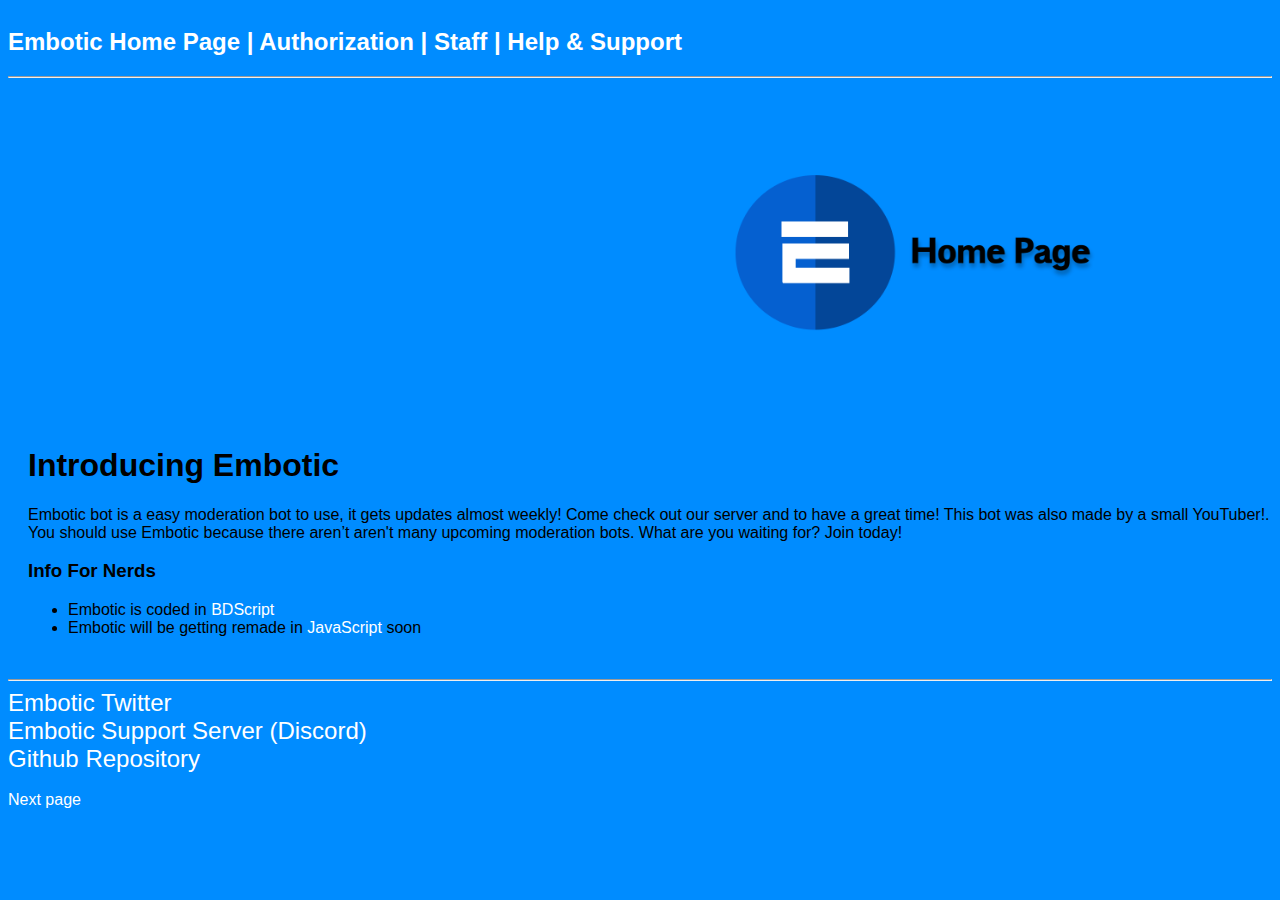
<file: index.html>
<!DOCTYPE html>

<html>
    <head>
        <meta charset="UTF-8">
        <meta description="Website for the Discord Bot, Embotic.">
        <meta author="Hanezz">
        <title>Embotic Official Website</title>
        <link rel="stylesheet" href="CSS/embotic.css">
    </head>
    <body>
        <header class="header">
            <h2><a href="embotic_pg1.html">Embotic Home Page |</a>
            <a href="embotic_pg2.html">Authorization |</a>
            <a href="embotic_pg3.html">Staff |</a>
            <a href="embotic_pg4.html">Help & Support</a></h2>
        </header>
    <hr>
        <div class="image">
            <img src="assets_embotic/Embotic Home page logo.png" width="550" height="300" alt="embotic authorization page logo">      
        </div>
    <br>
    <br>
        <div class="contents">
            <h1>Introducing Embotic</h1>
            <p>Embotic bot is a easy moderation bot to use, it gets updates almost weekly! Come check out our server and to have a great time! This bot was also made by a small YouTuber!. You should use Embotic because there aren’t aren't many upcoming moderation bots. What are you waiting for? Join today!</p>
            <h3>Info For Nerds</h3>
            <ul>
                <li>Embotic is coded in <a href="https://botdesignerdiscord.com/" target="_blank">BDScript</a></li>
                <li>Embotic will be getting remade in <a href="https://www.javascript.com/" target="_blank">JavaScript</a> soon</li>
            </ul>
            </p>
        </div>
    <br>
    <hr>
        <footer class="footer">
            <a href="https://twitter.com/Embotic_Discord" target="_blank">Embotic Twitter
                <br>
            </a>
            <a href="https://discord.gg/ajxStk8Rbg" target="_blank">Embotic Support Server (Discord)
                <br>
            </a>
            <a href="https://github.com/Hanezz/Embotic-Website" target="_blank">Github Repository
                <br>
            </a>
        </footer>
    <br>
        <footer class="footer-2">
            <a href="embotic_pg2.html">Next page</a>
        </footer>
    </body>
</html>
</file>
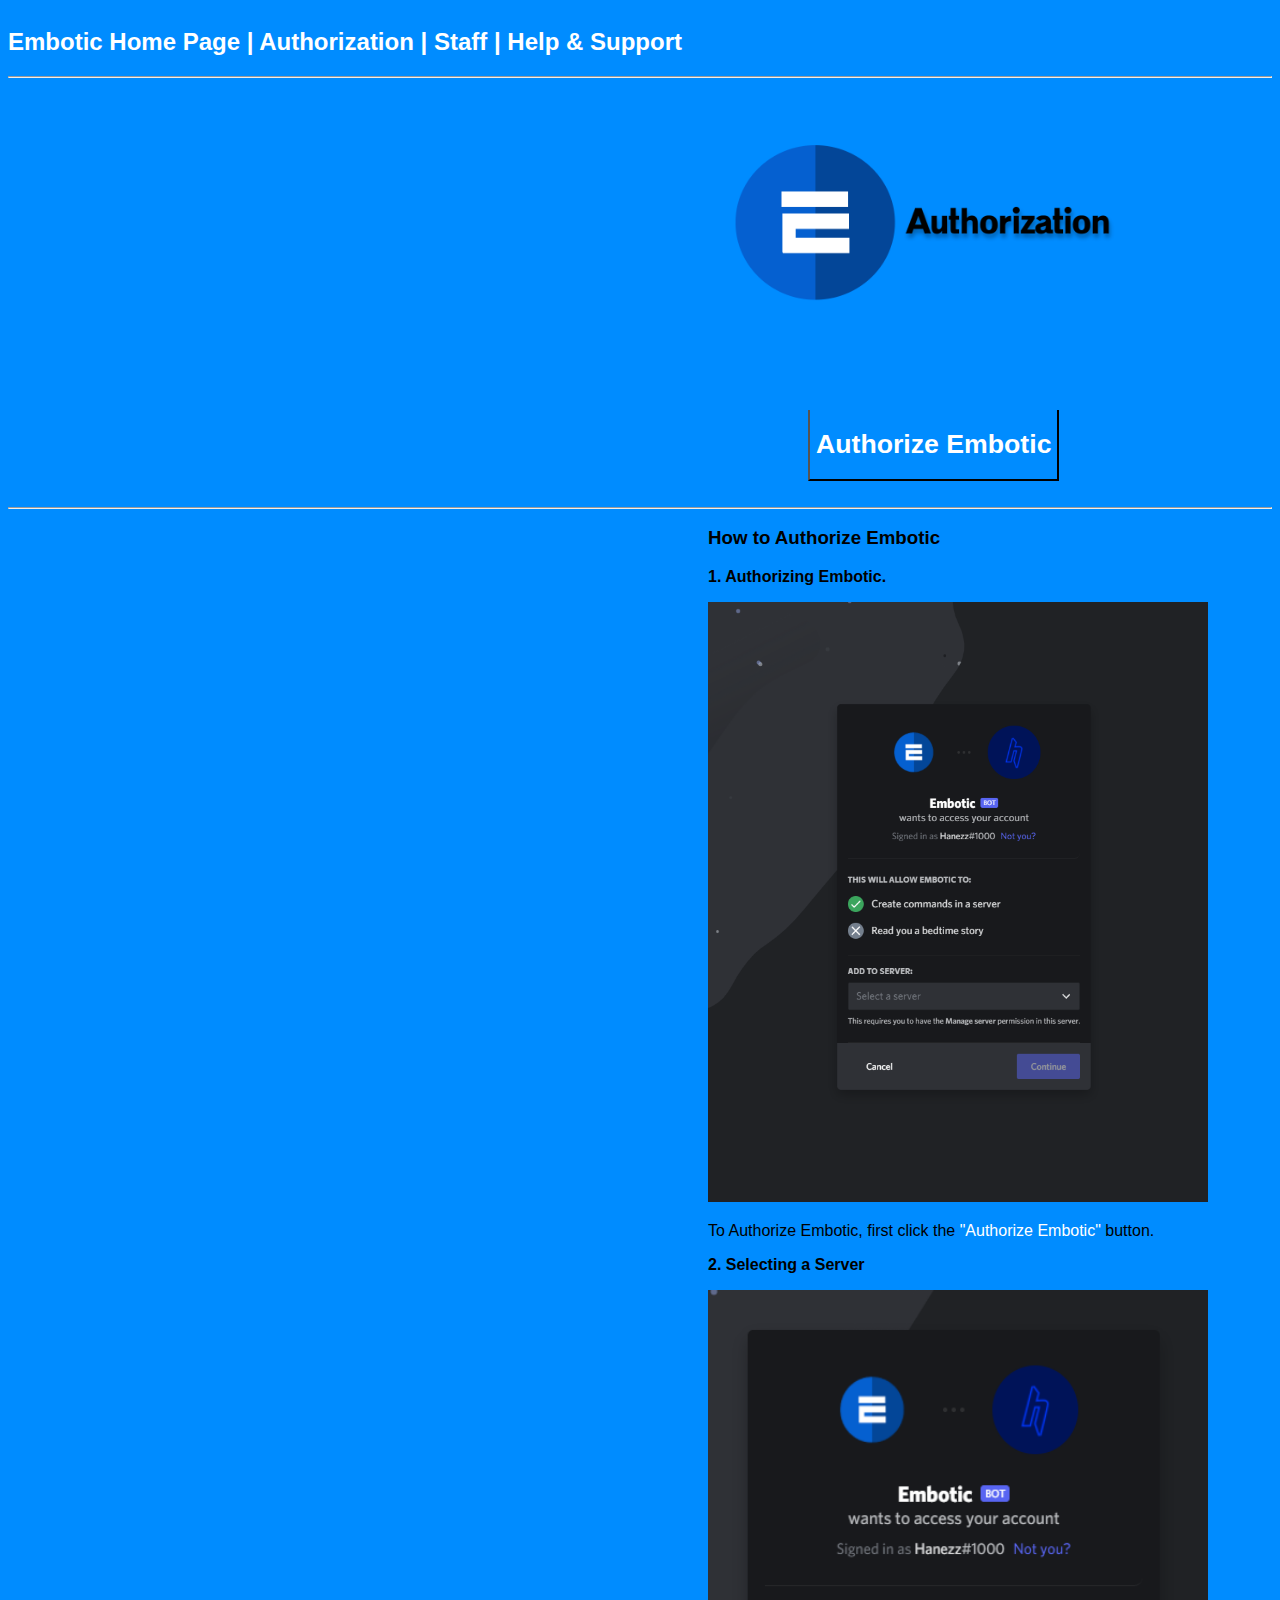
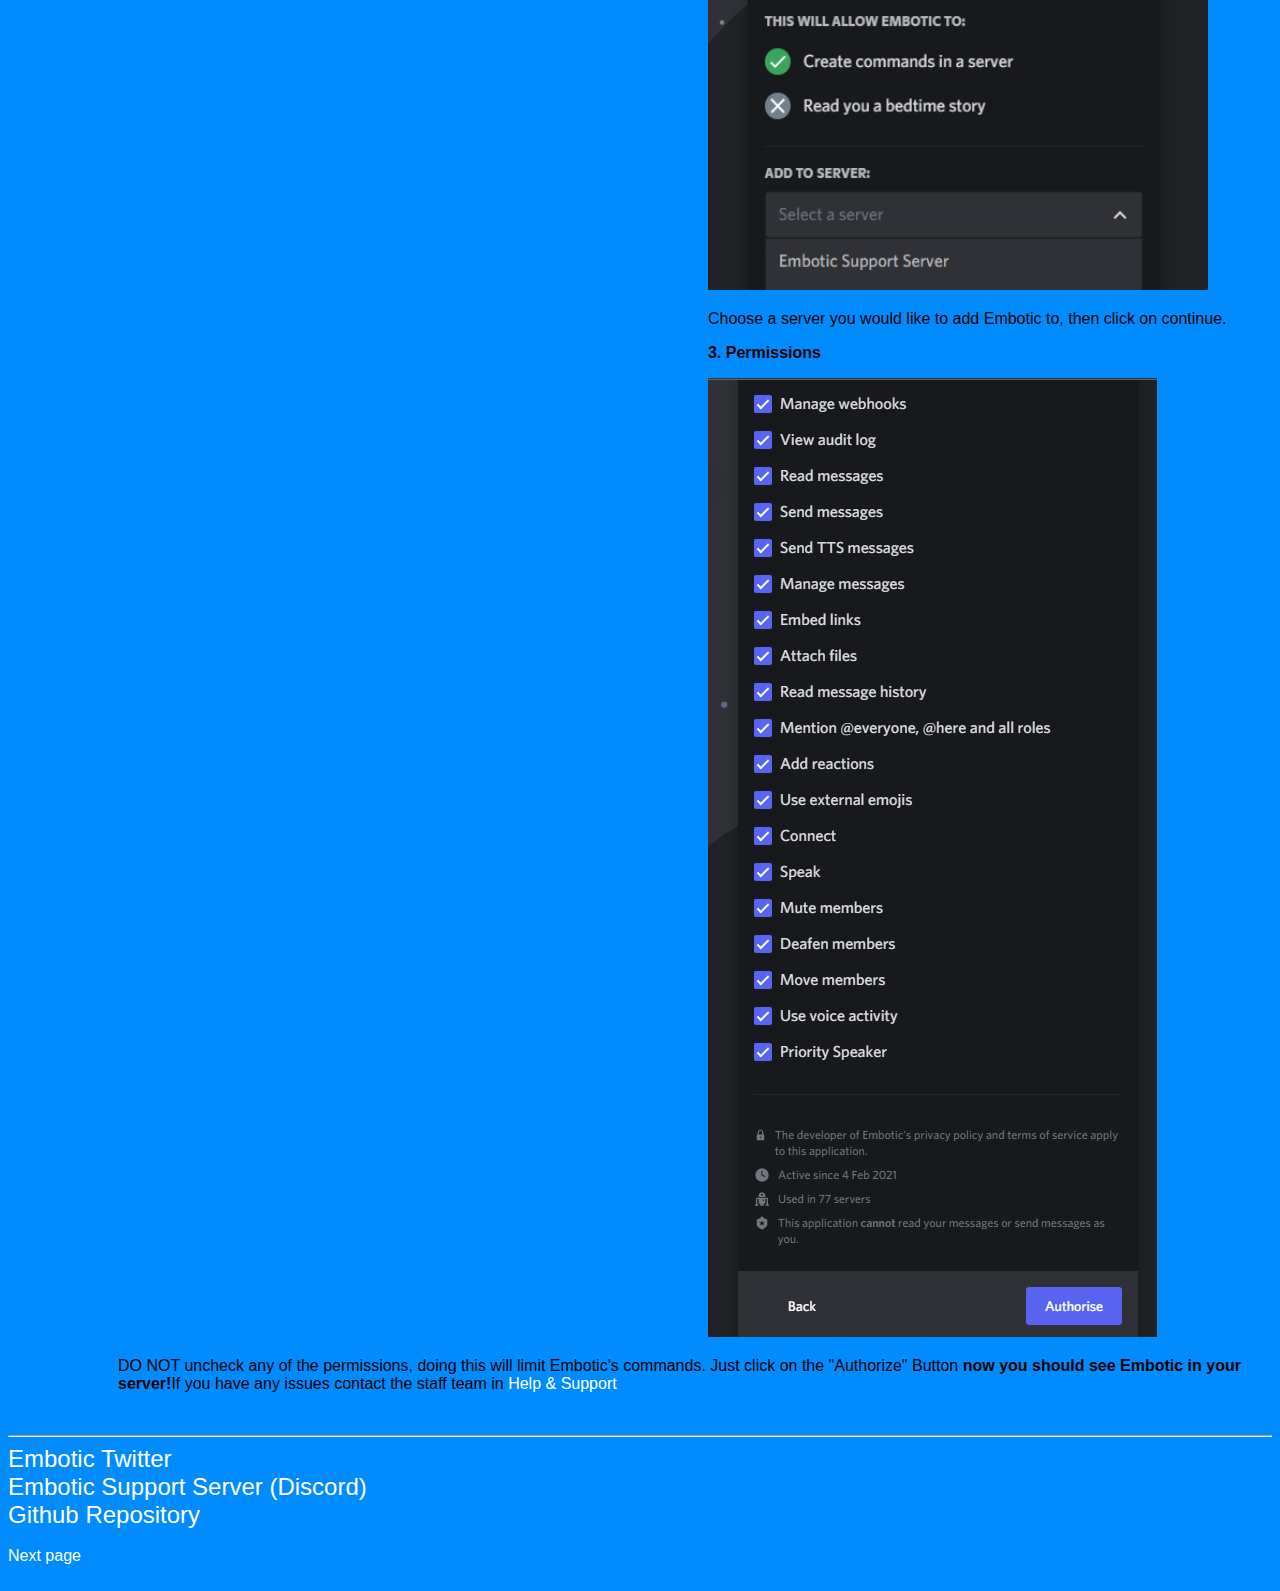
<file: embotic_pg2.html>
<!DOCTYPE html>

<html>
    <head>
        <meta charset="UTF-8">
        <meta description="Website for the Discord Bot, Embotic.">
        <meta author="Hanezz">
        <title>Embotic Bot Authorization</title>
        <link rel="stylesheet" href="CSS/embotic2.css">
    </head>
    <body>
        <header class="header">
            <h2><a href="embotic_pg1.html">Embotic Home Page |</a>
            <a href="embotic_pg2.html">Authorization |</a>
            <a href="embotic_pg3.html">Staff |</a>
            <a href="embotic_pg4.html">Help & Support</a></h2>
        </header>
    <hr>
        <div class="image">
            <img src="assets_embotic/Embotic Authorization Logo.png" width="550" height="300" alt="embotic home page logo">
        </div>
    <br>
        <div class="button1">
            <button>
                <h1><a href="https://discord.com/oauth2/authorize?client_id=806964607414960150&scope=bot%20applications.commands&permissions=2147483647" target="_blank">Authorize Embotic</a></h1> 
            </button>
        </div>
    <br>
    <hr>
        <div class="contents">  
            <h3>How to Authorize Embotic</h3>
            <p><b>1. Authorizing Embotic.</b></p>
            <img src="assets_embotic/embotic auth 1.png" width="500" height="600" alt="embotic auth 1">
            <p>To Authorize Embotic, first click the <a href="embotic_pg2.html" target="_blank">"Authorize Embotic"</a>
            button.</p>

            <p><b>2. Selecting a Server</b></p>
            <img src="assets_embotic/embotic auth 2.png" width="500" height="600" alt="embotic auth 2">
            <p>Choose a server you would like to add Embotic to, then click on continue.</p>

            <p><b>3. Permissions</b></p>
            <img src="assets_embotic/embotic auth 3.png">
        </div>
        <div class="contents-2">
            <p>DO NOT uncheck any of the permissions, doing this will limit Embotic's commands. Just click on the "Authorize" Button <b>now you should see Embotic in your server!</b>If you have any issues contact the staff team in <a href="embotic_pg4.html" target="_blank">Help & Support</a></p>
        </div>
    <br>
    <hr>
        <footer class="footer">
            <a href="https://twitter.com/Embotic_Discord" target="_blank">Embotic Twitter
                <br>
            </a>
            <a href="https://discord.gg/ajxStk8Rbg" target="_blank">Embotic Support Server (Discord)
                <br>
            </a>
            <a href="https://github.com/Hanezz/Embotic-Website" target="_blank">Github Repository
                <br>
            </a>
        </footer>
    <br>
        <footer class="footer-2">
            <a href="embotic_pg3.html">Next page</a>
        </footer>
    <br>
    </body>
</html>
</file>
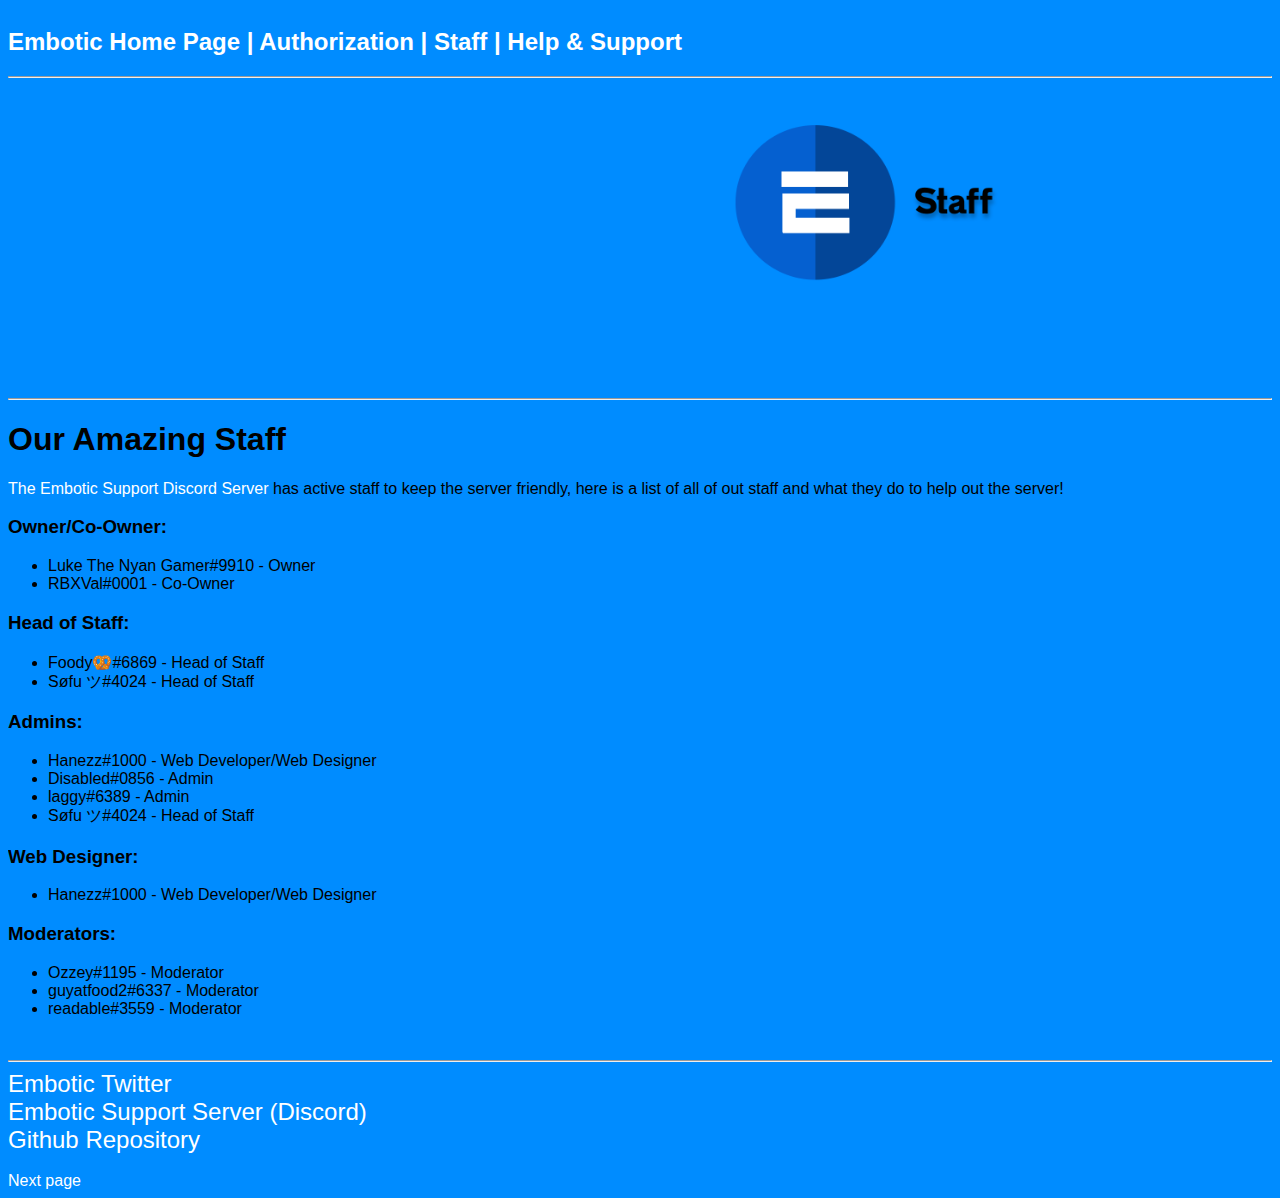
<file: embotic_pg3.html>
<!DOCTYPE html>

<html>
    <head>
        <meta charset="UTF-8">
        <meta description="Website for the Discord Bot, Embotic.">
        <meta author="Hanezz">
        <title>Embotic Staff Team</title>
        <link rel="stylesheet" href="CSS/embotic3.css">
    </head>
    <body>
        <header class="header">
            <h2><a href="embotic_pg1.html">Embotic Home Page |</a>
            <a href="embotic_pg2.html">Authorization |</a>
            <a href="embotic_pg3.html">Staff |</a>
            <a href="embotic_pg4.html">Help & Support</a></h2>
            
        </header>
    <hr>
        <div class="image">
            <img src="assets_embotic/Embotic Staff page logo.png" width="550" height="300" alt="Embotic staff page logo">
        </div>
    <hr>
        <div class="contents">
            <h1>Our Amazing Staff</h1>
            <p><a href="https://discord.gg/ajxStk8Rbg" target="_blank">The Embotic Support Discord Server</a> has active staff to keep the server friendly, here is a list of all of out staff and what they do to help out the server!</p>
            <h3>Owner/Co-Owner:</h3>
            <ul>
                <li>Luke The Nyan Gamer#9910 - Owner</li>
                <li>RBXVal#0001 - Co-Owner</li>
            </ul>
            <h3>Head of Staff:</h3>
            <ul>
                <li>Foody🥨#6869 - Head of Staff</li>
                <li>Søfu ツ#4024 - Head of Staff</li>
            </ul>
            <h3>Admins:</h3>
            <ul>
                <li>Hanezz#1000 - Web Developer/Web Designer</li>
                <li>Disabled#0856 - Admin</li>
                <li>laggy#6389 - Admin</li>
                <li>Søfu ツ#4024 - Head of Staff</li></li>
            </ul>
            <h3>Web Designer:</h3>
            <ul>
                <li>Hanezz#1000 - Web Developer/Web Designer</li>
            </ul>
            <h3>Moderators:</h3>
            <ul>
                <li>Ozzey#1195 - Moderator</li>
                <li>guyatfood2#6337 - Moderator</li>
                <li>readable#3559 - Moderator</li>
            </ul>
        </div>
    <br>
    <hr>
        <footer class="footer">
            <a href="https://twitter.com/Embotic_Discord" target="_blank">Embotic Twitter
                <br>
            </a>
            <a href="https://discord.gg/ajxStk8Rbg" target="_blank">Embotic Support Server (Discord)
                <br>
            </a>
            <a href="https://github.com/Hanezz/Embotic-Website" target="_blank">Github Repository
                <br>
            </a>
        </footer>
    <br>
        <footer class="footer-2">
            <a href="embotic_pg4.html">Next page</a>
        </footer>
    </body>
</html>
</file>
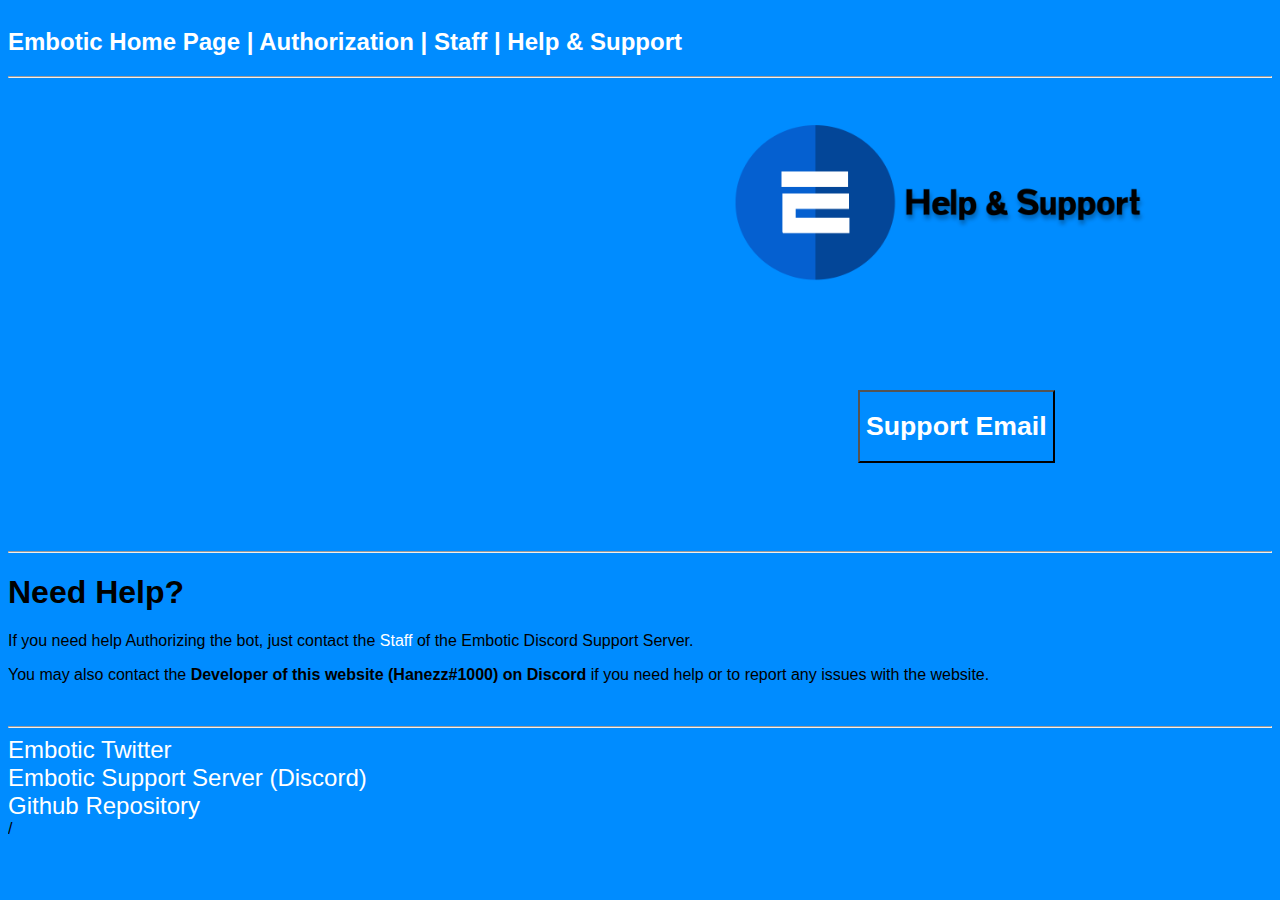
<file: embotic_pg4.html>
<!DOCTYPE html>

<html>
    <head>
        <meta charset="UTF-8">
        <meta description="Website for the Discord Bot, Embotic.">
        <meta author="Hanezz">
        <title>Embotic Help & Support</title>
        <link rel="stylesheet" href="CSS/embotic4.css">
    </head>
    <body>
        <header class="header">
            <h2><a href="embotic_pg1.html">Embotic Home Page |</a>
            <a href="embotic_pg2.html">Authorization |</a>
            <a href="embotic_pg3.html">Staff |</a>
            <a href="embotic_pg4.html">Help & Support</a></h2>
        </header>
    <hr>
        <div class="image">
            <img src="assets_embotic/Embotic Help & Support page logo.png" width="550" height="300" alt="Embotic staff page logo">
        </div>
        <div class="support_email">
            <button>
                <h1><a href="mailto: emboticoffical@gmail.com?subject=Mail from gmail.com">Support Email</a></h1>
            </button>
        </div>
    <hr>
        <div class="contents">
            <h1>Need Help?</h1>
            <p>If you need help Authorizing the bot, just contact the <a href="embotic_pg3.html">Staff</a> of the Embotic Discord Support Server.</p>
            <p>You may also contact the <b>Developer of this website (Hanezz#1000) on Discord</b> if you need help or to report any issues with the website.</p>
        </div>
    <br>
    <hr>
        <footer class="footer">
            <a href="https://twitter.com/Embotic_Discord" target="_blank">Embotic Twitter
                <br>
            </a>
            <a href="https://discord.gg/ajxStk8Rbg" target="_blank">Embotic Support Server (Discord)
                <br>
            </a>
            <a href="https://github.com/Hanezz/Embotic-Website" target="_blank">Github Repository
                <br>
            </a>
        </footer>
    </body>
</html>/
</file>
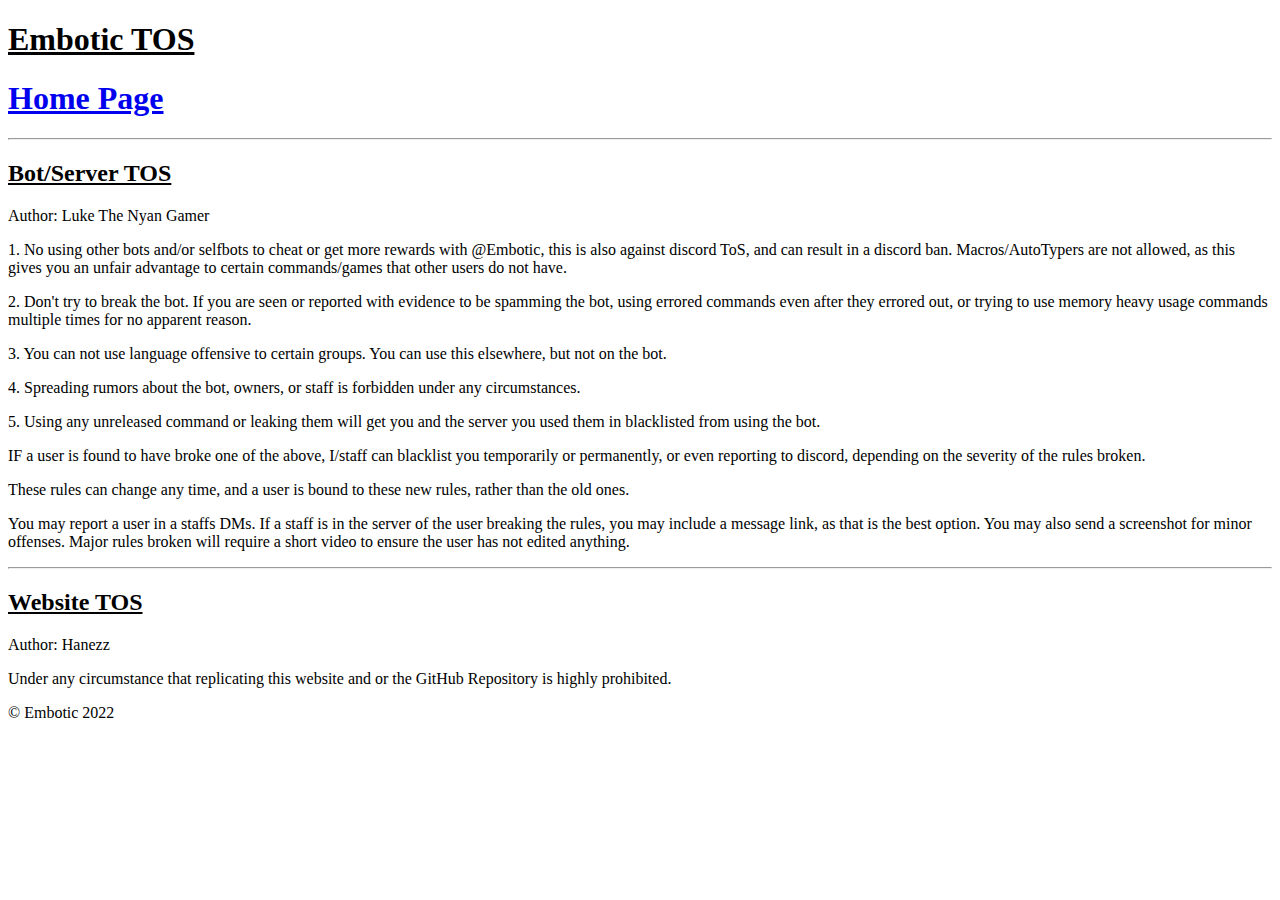
<file: tos.html>
<!DOCTYPE html>

<html>
    <head>
        <meta charset="UTF-8">
        <meta description="Website for the Discord Bot, Embotic.">
        <meta author="Hanezz">
        <title>Embotic TOS</title>
    </head>
    <body>
        <h1><u>Embotic TOS</u></h1>
        <a href="index.html"><h1>Home Page</h1></a>
    <hr>
        <div class="luke">
            <h2><u>Bot/Server TOS</u></h2>
            <txt>Author: Luke The Nyan Gamer</txt>
            <p>1. No using other bots and/or selfbots to cheat or get more rewards with @Embotic, this is also against discord ToS, and can result in a discord ban.
            Macros/AutoTypers are not allowed, as this gives you an unfair advantage to certain commands/games that other users do not have.</p>
            <p>2. Don't try to break the bot. If you are seen or reported with evidence to be spamming the bot, using errored commands even after they errored out,
            or trying to use memory heavy usage commands multiple times for no apparent reason.</p>
            <p>3. You can not use language offensive to certain groups. You can use this elsewhere, but not on the bot.</p>
            <p>4. Spreading rumors about the bot, owners, or staff is forbidden under any circumstances.</p>
            <p>5. Using any unreleased command or leaking them will get you and the server you used them in blacklisted from using the bot.</p>
            <p>IF a user is found to have broke one of the above, I/staff can blacklist you temporarily or permanently, or even reporting to discord, depending on the severity of the rules broken.</p>
            <p>These rules can change any time, and a user is bound to these new rules, rather than the old ones.</p>
            <p>You may report a user in a staffs DMs. If a staff is in the server of the user breaking the rules, you may include a message link, as that is the best option. You may also send a
            screenshot for minor offenses. Major rules broken will require a short video to ensure the user has not edited anything.</p>
        </div>
    <hr>
        <div class="hanezz">
            <h2><u>Website TOS</u></h2>
            <txt>Author: Hanezz</txt>
            <p>Under any circumstance that replicating this website and or the GitHub Repository is highly prohibited.</p>
            <p>© Embotic 2022</p>
        </div>
    </body>
</html>
</file>
<file: CSS/embotic.css>
*{
    font-family:"Trebuchet MS", sans-serif;
    background-color: rgb(0, 140, 255);
}

.scroll{
    overflow-y:scroll;
}

html, body {
    max-width: 100%;
    overflow-x: hidden;
}

a:link {
    color:white;
    text-decoration: none;
}

a:visited {
    color:white;
    text-decoration: none;
}

a:hover {
    color:white;
    text-decoration: underline;
}
  
a:active {
    color:white;
    text-decoration: underline;
}

.image{
    position:relative;
    left:700px;
    top:50px;
}

.contents{
    padding-left:20px;
}

.footer{
    font-size:150%
}
</file>
<file: CSS/embotic2.css>
*{
    font-family:"Trebuchet MS", sans-serif;
    background-color: rgb(0, 140, 255);
}

.scroll{
    overflow-y:scroll;
}

html, body {
    max-width: 100%;
    overflow-x: hidden;
}

a:link {
    color:white;
    text-decoration: none;
}
  
a:visited {
    color:white;
    text-decoration: none;
}
  
a:hover {
    color:white;
    text-decoration: underline;
}

a:active {
    color:white;
    text-decoration: underline;

}

.image{
    position:relative;
    left:700px;
    top:20px;
}

.button1{
    padding-left:800px;
}

.contents{
    padding-left:700px;
}

.contents-2{
    padding-left:110px;
}

.footer{
    font-size:150%
}
</file>
<file: CSS/embotic3.css>
*{
    font-family:"Trebuchet MS", sans-serif;
    background-color: rgb(0, 140, 255);
}

.scroll{
    overflow-y:scroll;
}

html, body {
    max-width: 100%;
    overflow-x: hidden;
}

a:link {
    color:white;
    text-decoration: none;
}
  
a:visited {
    color:white;
    text-decoration: none;
}
  
a:hover {
    color:white;
    text-decoration: underline;
}
  
a:active {
    color:white;
    text-decoration: underline;

}

.image{
    position:relative;
    left:700px;
}

.contents{
    position:relative;
    left:00px;
}

.footer{
    font-size:150%
}
</file>
<file: CSS/embotic4.css>
*{
    font-family:"Trebuchet MS", sans-serif;
    background-color: rgb(0, 140, 255);
}

.scroll{
    overflow-y:scroll;
}

html, body {
    max-width: 100%;
    overflow-x: hidden;
}

a:link {
  color:white;
  text-decoration: none;
  }
  
a:visited {
  color:white;
  text-decoration: none;
}
  
a:hover {
  color:white;
  text-decoration: underline;
}
  
a:active {
  color:white;
  text-decoration: underline;
}

.image{
  position:relative;
  left:700px;
}

.support_email{
  color:white;

  padding-left:850px;
  padding-bottom:80px;
}

.footer{
  font-size:150%
}
</file>
